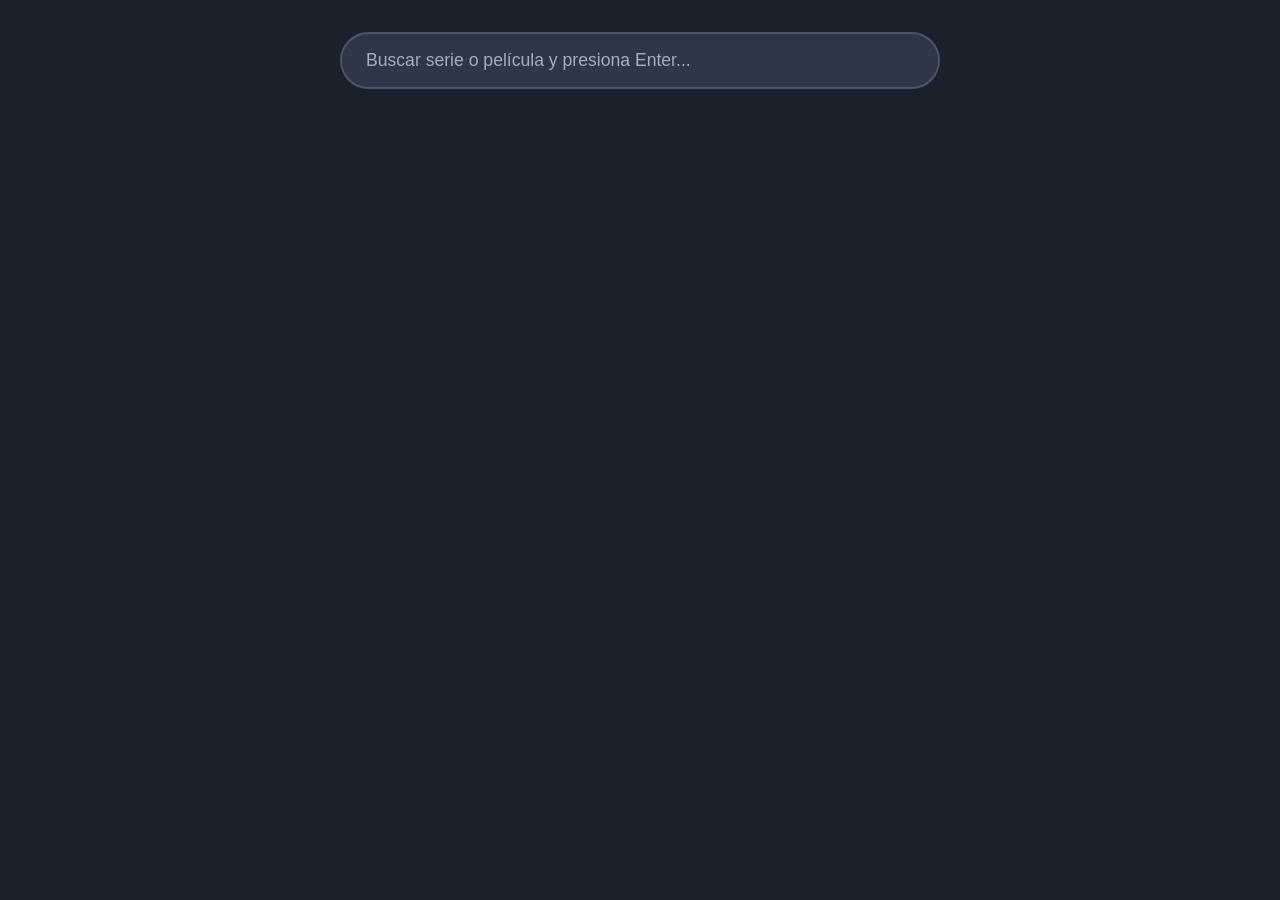
<file: index.html>
<!DOCTYPE html>
<html>
<head>
    <meta http-equiv="refresh" content="0; url=tv-shows/src/">
    <title>Redirigiendo...</title>
</head>
<body>
    <p>Redirigiendo a la aplicación...</p>
</body>
</html>
</file>
<file: tv-shows/src/index.css>
:root {
  --bg: #1a202c;
  --text: #ffffff;
}

body {
  background-color: var(--bg);
  color: var(--text);
  font-family: system-ui, -apple-system, sans-serif;
  margin: 0;
  display: flex;
  flex-direction: column;
  align-items: center;
  padding: 2rem;
}

header {
  display: flex;
  flex-direction: column;
  align-items: center;
  margin-bottom: 2rem;
}

.poster {
  border-radius: 12px;
  box-shadow: 0 10px 15px -3px rgba(0, 0, 0, 0.5);
  margin-bottom: 1rem;
}

.episodes {
  display: grid;
  gap: 1rem;
  place-items: start;
}

.season {
  display: flex;
  align-items: center;
  flex-wrap: wrap;
}

.season-header, .episode {
  --size: 2.2rem;
  width: var(--size);
  height: var(--size);
  background: var(--color, #444);
  display: grid;
  place-items: center;
  margin: 2px;
  border-radius: 8px; 
  font-size: 0.9rem;
  font-weight: bold;
  color: #fff;
}

.season-header {
  background: #4a5568;
  margin-right: 10px;
}


.rating-0 { --color: #2b0a27 }
.rating-1 { --color: #451010 }
.rating-2 { --color: #922323 }
.rating-3 { --color: #c53030 }
.rating-4 { --color: #c53030 }
.rating-5 { --color: #c53030 }
.rating-6 { --color: #dd6b20 }
.rating-7 { --color: #f6e05e; color: #333 }
.rating-8 { --color: #48bb78 }
.rating-9 { --color: #2f855a }
.rating-10 { --color: #4CAF50 }


.search-container {
  width: 100%;
  max-width: 600px;
  margin-bottom: 2rem;
}

#search-input {
  width: 100%;
  padding: 1rem 1.5rem;
  border-radius: 30px;
  border: 2px solid #4a5568;
  background: #2d3748;
  color: #fff;
  font-size: 1.1rem;
  outline: none;
  transition: border-color 0.3s ease, box-shadow 0.3s ease;
  box-sizing: border-box;
}

#search-input::placeholder {
  color: #a0aec0;
}

#search-input:focus {
  border-color: #bb86fc;
  box-shadow: 0 0 0 3px rgba(187, 134, 252, 0.2);
}

.content {
  width: 100%;
  display: flex;
  flex-direction: column;
  align-items: center;
}
</file>
